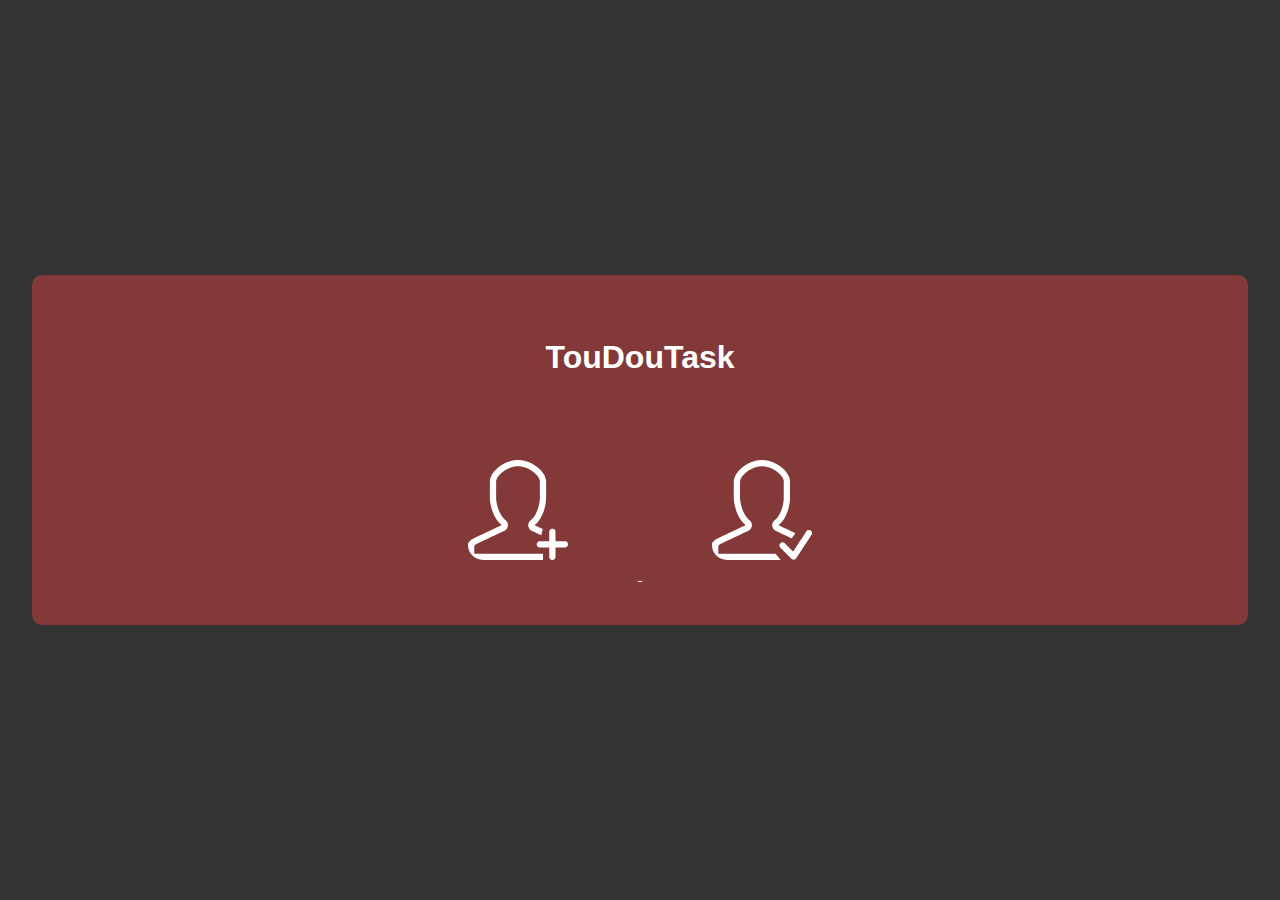
<file: index.html>
<!DOCTYPE html>
<html lang="fr">

<head>
    <meta charset="UTF-8">
    <meta name="viewport" content="width=device-width, initial-scale=1.0">
    <link rel="stylesheet" href="./assetes/css/style.css">
    <title>TouDouTask index</title>
</head>

<body>
    <div id="to-do">
        <h1>TouDouTask</h1>
        <div id="select">
            <a href="./sign-in.html">
            <img src="./assetes/img/user+.png" alt="sign in">
        </a>
        <a href="./login.html">
            <img src="./assetes/img/userV.png" alt="login">
        </a>
    </div>
        
    </div>




    <script src="./assetes/js/main.js"></script>
</body>

</html>
</file>
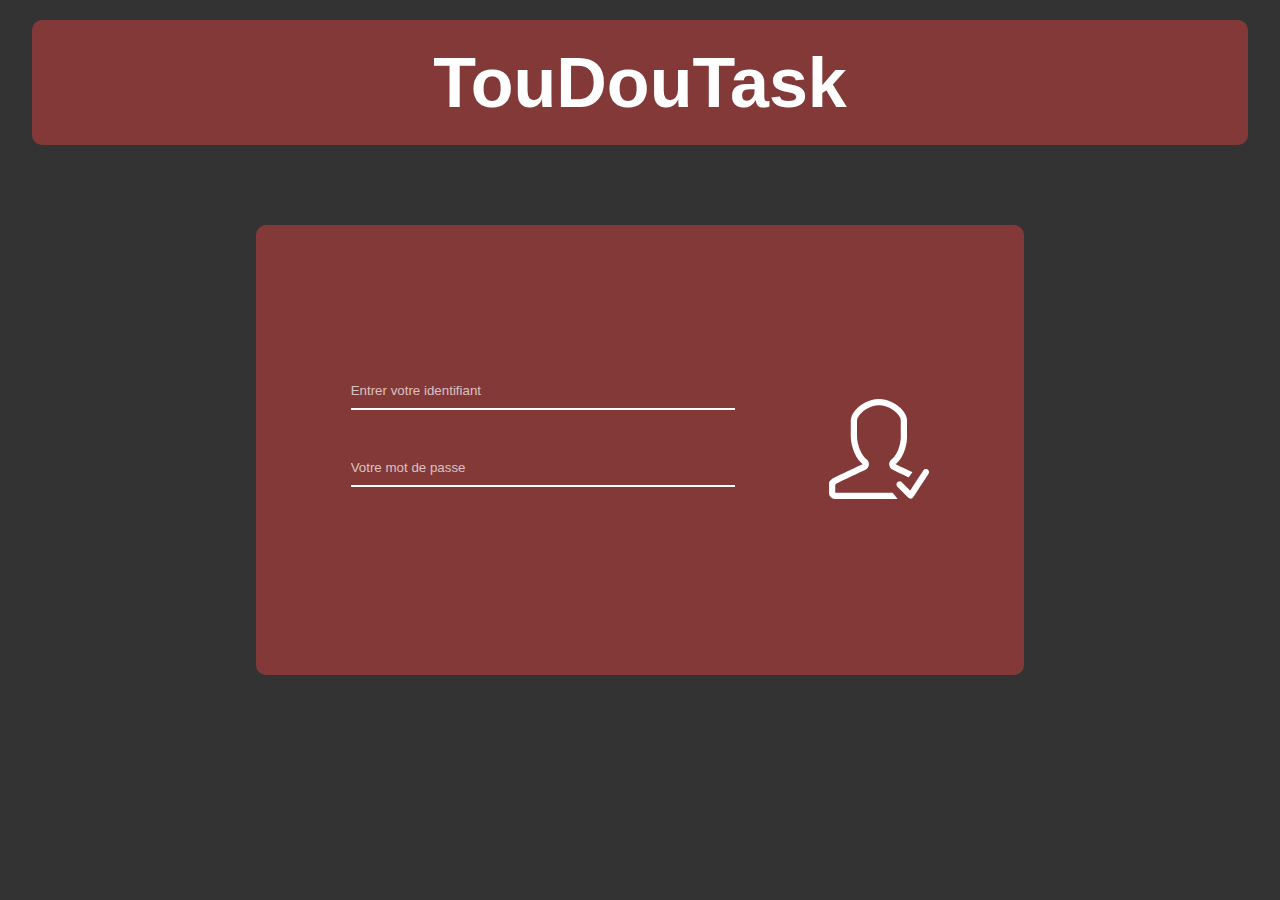
<file: login.html>
<!DOCTYPE html>
<html lang="fr">

<head>
    <meta charset="UTF-8">
    <meta name="viewport" content="width=device-width, initial-scale=1.0">
    <link rel="stylesheet" href="./assetes/css/style.css">
    <title>Login</title>
</head>

<body>

    <div id="headtop" class="flex">

        <h1>TouDouTask</h1>

    </div>

    <div id="reg-form" class="flex">

        <form class="flex form" action="./assets/php/formulaire.php" method="post">

            <input type="text" name="nom" placeholder="Entrer votre identifiant" required>
            <input type="text" name="email" placeholder="Votre mot de passe" required>
            
            


        </form>
        <button type="submit">
            <img src="./assetes/img/userV.png" alt="">
        </button>

    </div>


    <script src="./assetes/js/main.js"></script>
</body>

</html>
</file>
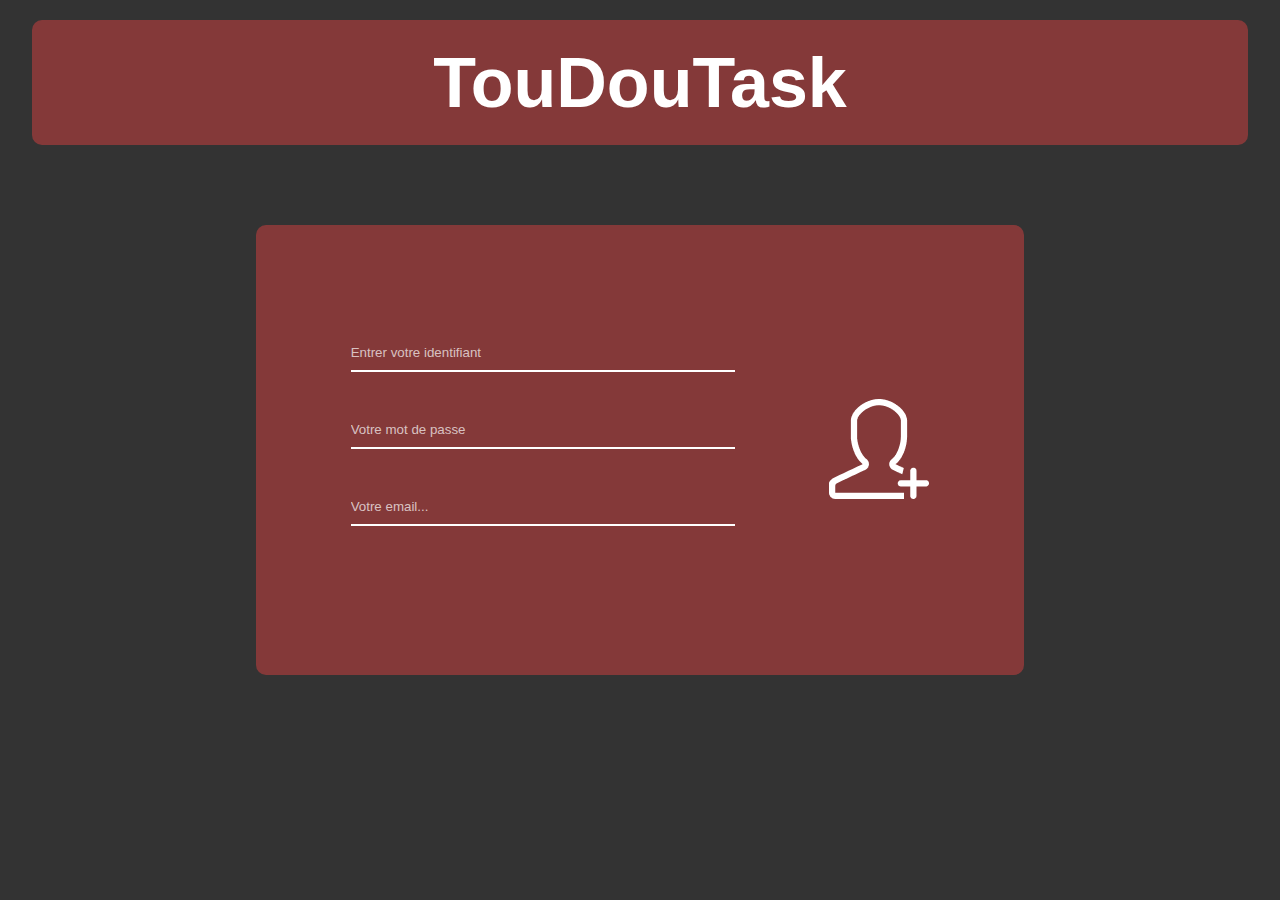
<file: sign-in.html>
<!DOCTYPE html>
<html lang="fr">

<head>
    <meta charset="UTF-8">
    <meta name="viewport" content="width=device-width, initial-scale=1.0">
    <link rel="stylesheet" href="./assetes/css/style.css">
    <title>SignIn</title>
</head>

<body>

    <div id="headtop" class="flex">

        <h1>TouDouTask</h1>

    </div>

    <div id="reg-form" class="flex">

        <form class="flex form" action="./assets/php/formulaire.php" method="post">

            <input type="text" name="nom" placeholder="Entrer votre identifiant" required>
            <input type="text" name="email" placeholder="Votre mot de passe" required>
            <input type="email" name="email" placeholder="Votre email..." required>
            


        </form>
        <button type="submit">
            <img src="./assetes/img/user+.png" alt="">
        </button>

    </div>


    <script src="./assetes/js/main.js"></script>
</body>

</html>
</file>
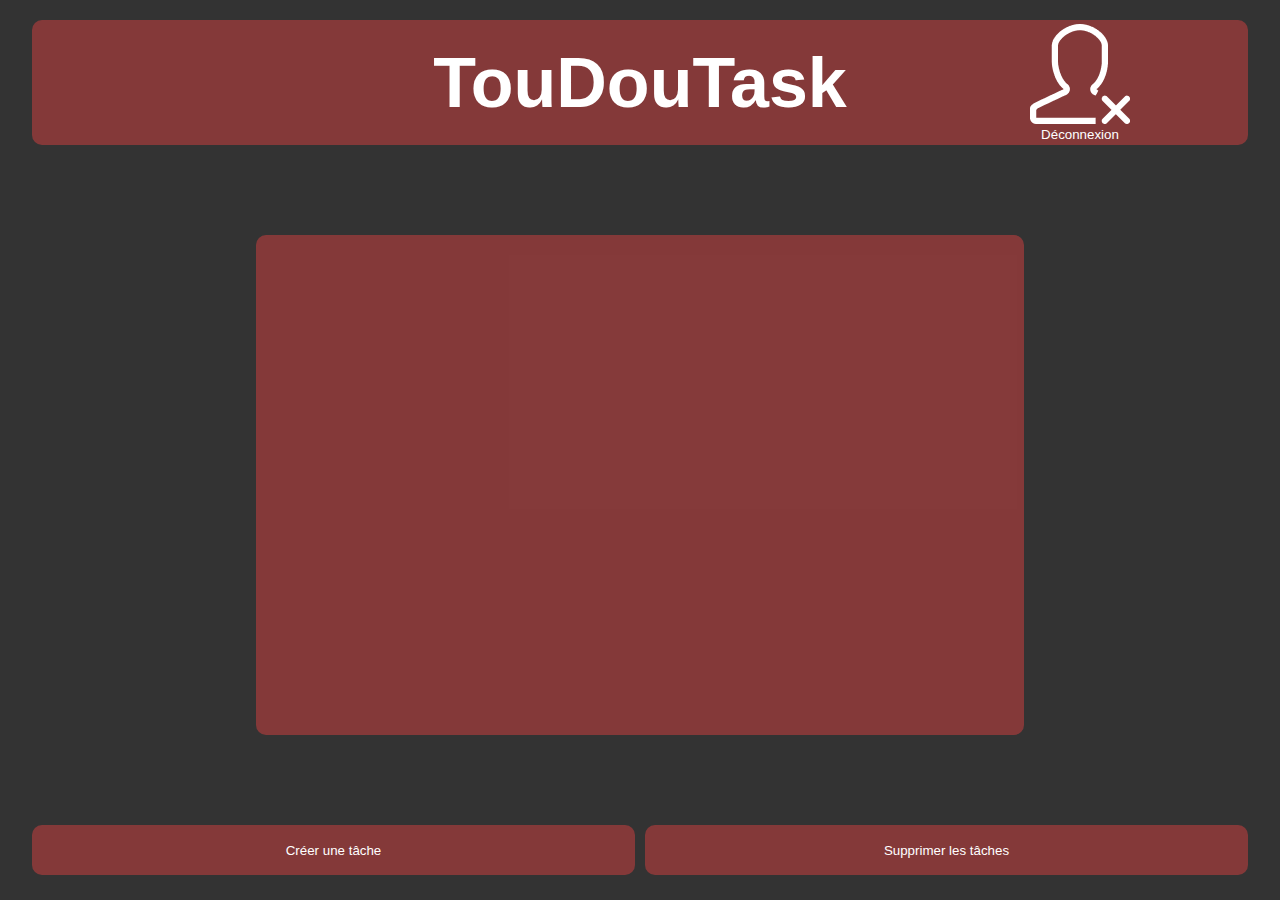
<file: toudoutask.html>
<!DOCTYPE html>
<html lang="fr">
<head>
    <meta charset="UTF-8">
    <meta name="viewport" content="width=device-width, initial-scale=1.0">
    <link rel="stylesheet" href="./assetes/css/style.css">
    <title>TouDouTask</title>
</head>
<body>
    
    <div id="headtop" class="flex">

        <h1>TouDouTask</h1>

        <button>
           <img src="./assetes/img/userX.png" alt="Deconnexion"> 
           <p>Déconnexion</p>
        </button>       

    </div>

    <div id="toudou" >

        <form action="" class="checktask">


        </form>
        

        

    </div>
    
    
    <div id="list-buttons" class="flex">
        <button id="create">Créer une tâche</button>
        <button id="delete">Supprimer les tâches</button>
        
    </div>
    <div id="tasks"></div>

    <script src="./assetes/js/main.js"></script>
</body>
</html>
</file>
<file: assetes/css/style.css>
* {
    margin: 0;
    padding: 0;
    color: white;
    font-family: 'Trebuchet MS', 'Lucida Sans Unicode', 'Lucida Grande', 'Lucida Sans', Arial, sans-serif;
}

body {
    background-color: #333;

}

.flex {
    display: flex;
}




/*          INDEX          */







div#to-do {
    background-color: #ff444466;
    height: 350px;
    text-align: center;
    border-radius: 10px;
    position: absolute;
    top: 50%;
    left: 50%;
    transform: translate(-50%, -50%);
    z-index: 5000;
    width: 100%;
    max-width: 95%;

    h1 {
        margin: 2em;
    }

    a {}

    a img {
        border-radius: 25%;
        margin: 0 50px;
        padding: 020px;
        transition: all .5s ease;
        perspective: 1000px;
    }

    a:hover img {
        background-color: #ff444466;
        transform: rotateY(10deg);
    }
}





/*          SIGN-IN         */



div#headtop {

    margin: 20px auto;
    background-color: #ff444466;
    height: 125px;
    text-align: center;
    border-radius: 10px;
    width: 100%;
    max-width: 95%;
    justify-content: center;
    align-items: center;

    h1 {
        font-size: 70px;
    }

    button {
        
        background-color: transparent;
    outline: none;
    transition: all .3s;
    border: none;
    display: block;
    position: absolute;
    right: 150px;
    }
    
    button:hover {
        background-color: transparent;
    
        transform: translateY(-5px);
        box-shadow: transparent 0 0 10px;
    }
}

div#reg-form {

    background-color: #ff444466;
    height: 100%;
    max-height: 50%;
    text-align: center;
    border-radius: 10px;
    position: absolute;
    top: 50%;
    left: 50%;
    transform: translate(-50%, -50%);
    z-index: 5000;
    width: 100%;
    max-width: 60%;
    align-items: center;
    justify-content: space-evenly;

    form.form {
        flex-direction: column;
        align-items: flex-end;
        justify-content: center;
        width: 100%;
        max-width: 50%;
    }

    form.form input {
        width: 100%;
    }


    form.form input:hover {
        border-bottom: 2px solid #333;
        color: #333;
    }

    form.form input,
    form.form input::placeholder {
        color: rgb(255, 255, 255, .7);

        background-color: transparent;
        margin-bottom: 40px;
        box-sizing: border-box;
        border: none;
        outline: none;
        border-bottom: solid 2px white;
        transition: all .5s;
        padding: 10px 0;
        cursor: auto;
    }

    button {
        background-color: transparent;
        outline: none;
        transition: all .3s;
        border: none;
    }

    button:hover {
        background-color: transparent;

        transform: translateY(-5px);
        box-shadow: transparent 0 0 10px;
    }

}



/*          TouDouTask          */



div#toudou {

    margin: 90px auto;
    background-color: #ff444466;
    height: 500px;
    max-height: 100%;
    text-align: center;
    border-radius: 10px;

    width: 100%;
    max-width: 60%;
    align-items: center;
    justify-content: space-evenly;

}

div#list-buttons {
    margin: 0 auto;
    width: 95%;
    max-width: 100%;
button {
    border: none;
    border-radius: 10px;
    background-color: #ff444466;
    width: 50%;
    height: 50px;
 
    
}
button#create{margin-right: 10px;}
button#delete-all{margin-left: 10px;}
}

#toudou .checktask {
    display: block;
}



/*          TASK            */


.task {
    justify-content: center;
    display: flex; 
    align-items: center; 
    margin-bottom: 10px;
  }

  .task input[type="checkbox"] {
    margin-right: 10px;

  }

  img {
    cursor: pointer;
  }
</file>
